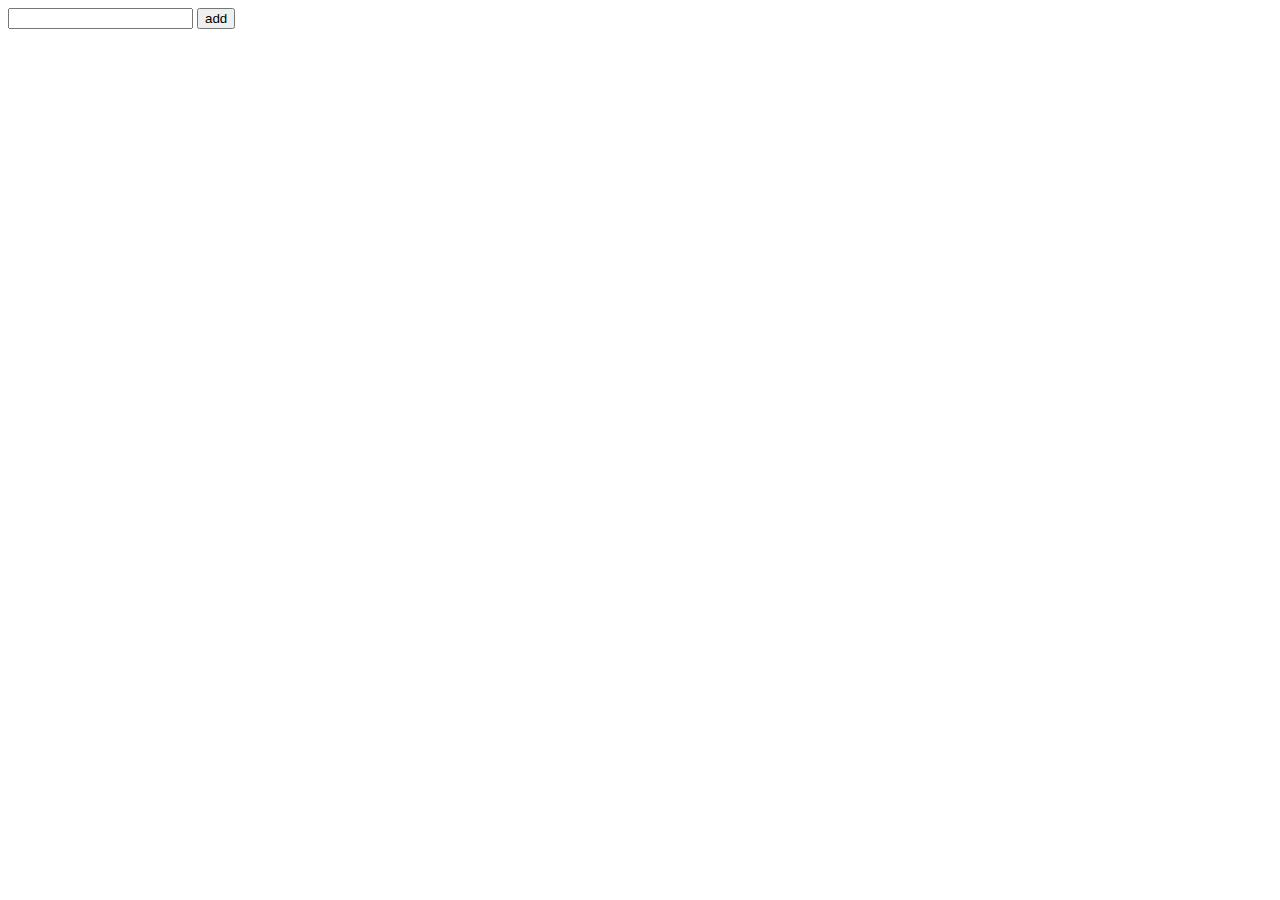
<file: assets/index.html>
<!DOCTYPE html>
<html lang="en">
<head>
    <meta charset="UTF-8">
    <meta http-equiv="X-UA-Compatible" content="IE=edge">
    <meta name="viewport" content="width=device-width, initial-scale=1.0">
    <link rel="stylesheet" href="https://cdnjs.cloudflare.com/ajax/libs/font-awesome/6.3.0/css/all.min.css" integrity="sha512-SzlrxWUlpfuzQ+pcUCosxcglQRNAq/DZjVsC0lE40xsADsfeQoEypE+enwcOiGjk/bSuGGKHEyjSoQ1zVisanQ==" crossorigin="anonymous" referrerpolicy="no-referrer" />
    <link href="https://cdn.jsdelivr.net/npm/bootstrap@5.0.2/dist/css/bootstrap.min.css" rel="stylesheet" integrity="sha384-EVSTQN3/azprG1Anm3QDgpJLIm9Nao0Yz1ztcQTwFspd3yD65VohhpuuCOmLASjC" crossorigin="anonymous">
    <title>Document</title>
</head>
<body>
    <div class="container">
        <div class="row justify-content-center mt-3">
            <div class="col-4">
                <input id="TextInput" value="" type="text" class="form-control">
                <button id="addBtn" class="btn btn-success mt-2">add</button>
            <ul id="itemList" class="list-group mt-3">
                <!-- <li class="list-group-item">An item</li>
                <li class="list-group-item">A second item</li>
                <li class="list-group-item">A third item</li>
                <li class="list-group-item">A fourth item</li>
                <li class="list-group-item">And a fifth one</li> -->
              </ul>
            </div>
        </div>
    </div>
</body>
<script src="./js/script.js"></script>
</html>
</file>
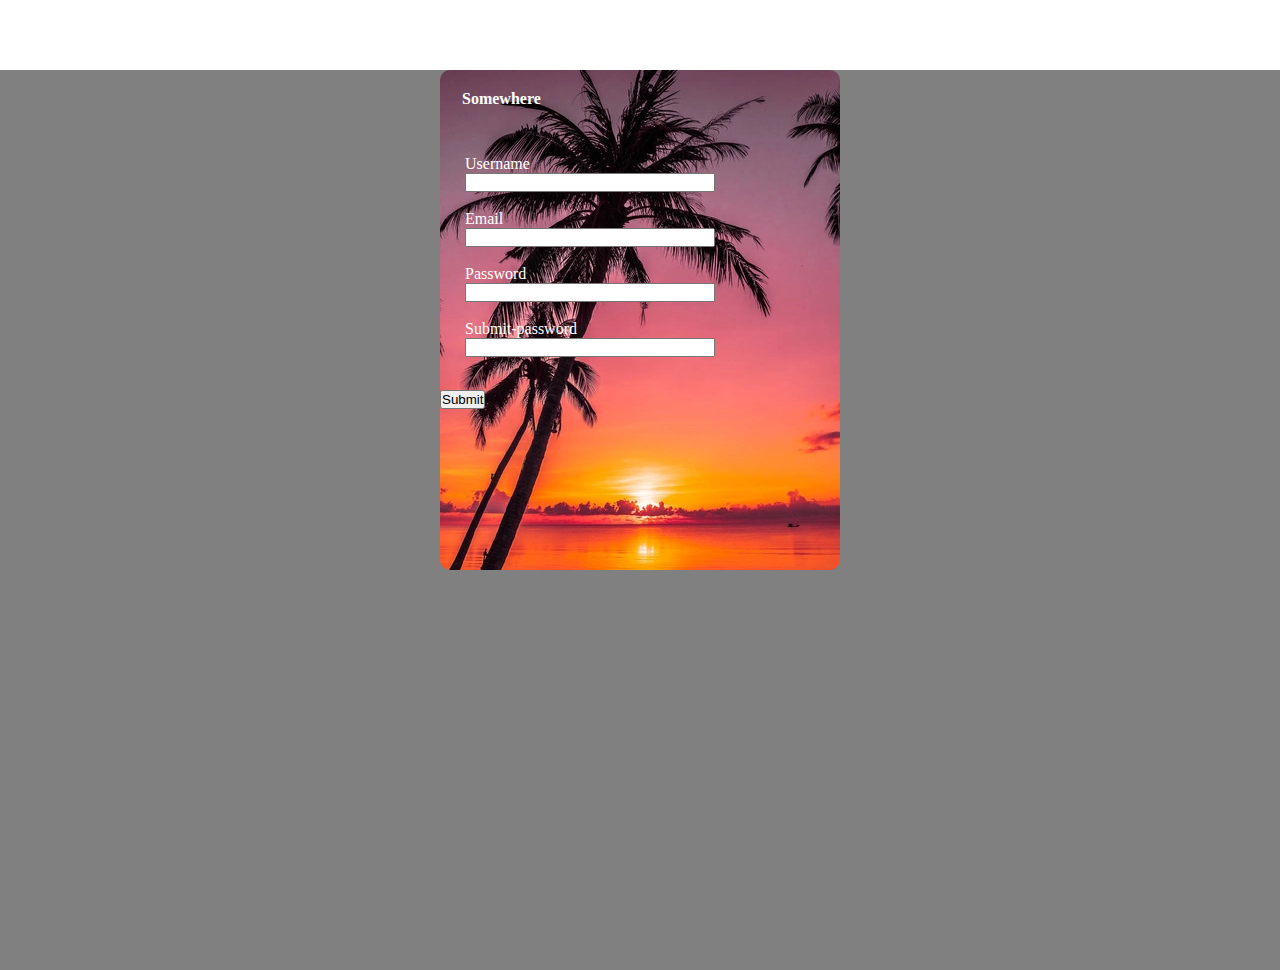
<file: JS-form-events/assets/index.html>
<!DOCTYPE html>
<html lang="en">
<head>
    <meta charset="UTF-8">
    <meta http-equiv="X-UA-Compatible" content="IE=edge">
    <meta name="viewport" content="width=device-width, initial-scale=1.0">
    <link rel="stylesheet" href="https://cdnjs.cloudflare.com/ajax/libs/font-awesome/6.3.0/css/all.min.css" integrity="sha512-SzlrxWUlpfuzQ+pcUCosxcglQRNAq/DZjVsC0lE40xsADsfeQoEypE+enwcOiGjk/bSuGGKHEyjSoQ1zVisanQ==" crossorigin="anonymous" referrerpolicy="no-referrer" />
    <link href="https://cdn.jsdelivr.net/npm/bootstrap@5.0.2/dist/css/bootstrap.min.css" rel="stylesheet" integrity="sha384-EVSTQN3/azprG1Anm3QDgpJLIm9Nao0Yz1ztcQTwFspd3yD65VohhpuuCOmLASjC" crossorigin="anonymous">
    <link rel="stylesheet" href="./css/style.css">
    <title>Document</title>
</head>
<body>
    <div class="container-fluid">
        <div class="row d-flex justify-content-center align-items-center">
            <div class="col-5">
               <div class="row">
                    <div class="col-12 bg-success">
                        <h4>Somewhere</h4>
                    </div>
                </div>
                <div class="row">
                    <div class="col-12-form">
                        <form action="" class="form-control-plaintext p-4">
                            <div class="container-inputs">
                                <label for="username">Username</label><br>
                                <input type="text" name="" id="username">
                                <i id="firstGreen" class="fa-solid fa-circle-check first correctSpan"></i>
                                <i id="firstRed" class="fa-solid fa-circle-exclamation first correctSpan" style="color: red;"></i>
                                <span id="usernameSpan" class="correctSpan">Username cannot be blank</span><br>
                                <label for="email">Email</label><br>
                                <input type="email" name="" id="email">
                                <i id="secondGreen" class="fa-solid fa-circle-check second correctSpan"></i>
                                <i id="secondRed" class="fa-solid fa-circle-exclamation second correctSpan" style="color:red;"></i>
                                <span id="emailSpan" class="correctSpan">Email cannot be blank</span><br>
                                <label for="password">Password</label><br>
                                <input type="password" name="" id="password">
                                <i id="thirdGreen" class="fa-solid fa-circle-check third correctSpan"></i>
                                <i id="thirdRed" class="fa-solid fa-circle-exclamation third correctSpan" style="color: red;"></i>
                                <span id="passSpan" class="correctSpan">Password cannot be blank</span><br>
                                <label for="sumbit-password">Submit-password</label><br>
                                <input type="password" name="" id="submit-password">
                                <i id="fourthGreen" class="fa-solid fa-circle-check fourth correctSpan"></i>
                                <i id="fourthRed" class="fa-solid fa-circle-exclamation fourth correctSpan" style="color: red;"></i>
                                <span id="submitSpan" class="correctSpan">Submit-password cannot be blank</span>
                            </div>
                            <div class="d-grid gap-2">
                                <button id="submit" class="btn btn-success" type="button">Submit</button>
                            </div>
<div></div>
                        </form>
                    </div>
                </div>
            </div>
        </div>
    </div>
</body>
<script src="./js/script.js"></script>
</html>
</file>
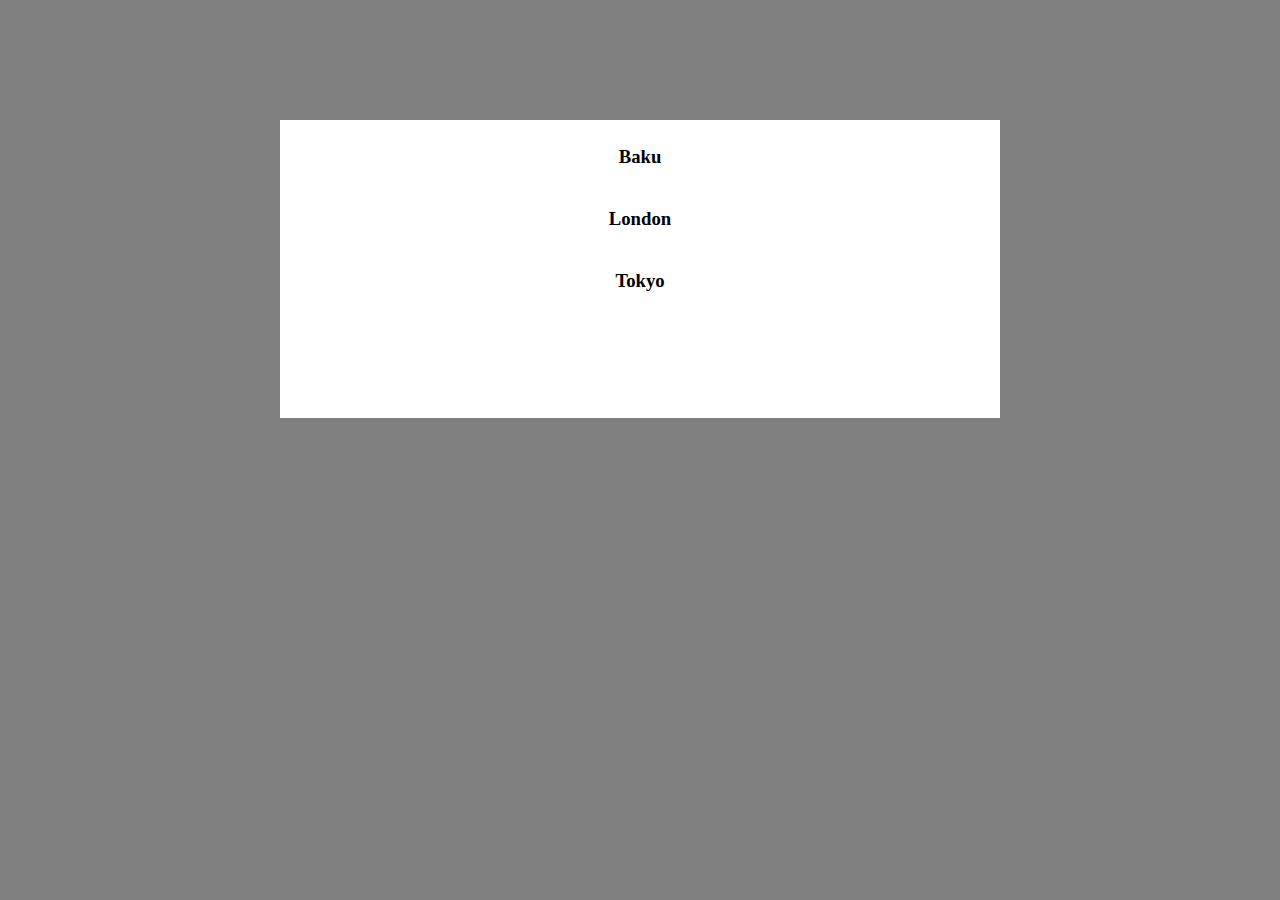
<file: JS-navigation-events/assets/index.html>
<!DOCTYPE html>
<html lang="en">
<head>
    <meta charset="UTF-8">
    <meta http-equiv="X-UA-Compatible" content="IE=edge">
    <link href="https://cdn.jsdelivr.net/npm/bootstrap@5.3.0-alpha1/dist/css/bootstrap.min.css" rel="stylesheet" integrity="sha384-GLhlTQ8iRABdZLl6O3oVMWSktQOp6b7In1Zl3/Jr59b6EGGoI1aFkw7cmDA6j6gD" crossorigin="anonymous">
    <meta name="viewport" content="width=device-width, initial-scale=1.0">
    <link rel="stylesheet" href="./css/style.css">
    <title>Document</title>
</head>
<body>
    <div class="container">
        <div class="tabs d-flex justify-content-between">
            <h3 onclick="showPanel(0)">Baku</h3>
            <h3 onclick="showPanel(1)">London</h3>
            <h3 onclick="showPanel(2)">Tokyo</h3>
        </div>
        <div class="tab-content">
            <div id="baku">
                <h4>Baku</h4>
                <p>Lorem ipsum dolor sit amet consectetur adipisicing elit. Voluptatibus obcaecati minus magni eum quibusdam expedita asperiores debitis architecto, mollitia earum?</p>
            </div>
            <div id="london">
                <h4>London</h4>
                <p>Lorem ipsum dolor sit amet consectetur adipisicing elit. Voluptatibus obcaecati minus magni eum quibusdam expedita asperiores debitis architecto, mollitia earum?</p>
            </div>
            <div id="tokyo">
                <h4>Tokyo</h4>
                <p>Lorem ipsum dolor sit amet consectetur adipisicing elit. Voluptatibus obcaecati minus magni eum quibusdam expedita asperiores debitis architecto, mollitia earum?</p>
            </div>
        </div>
    </div>
    
</body>
<script src="./js/script.js"></script>
</html>
</file>
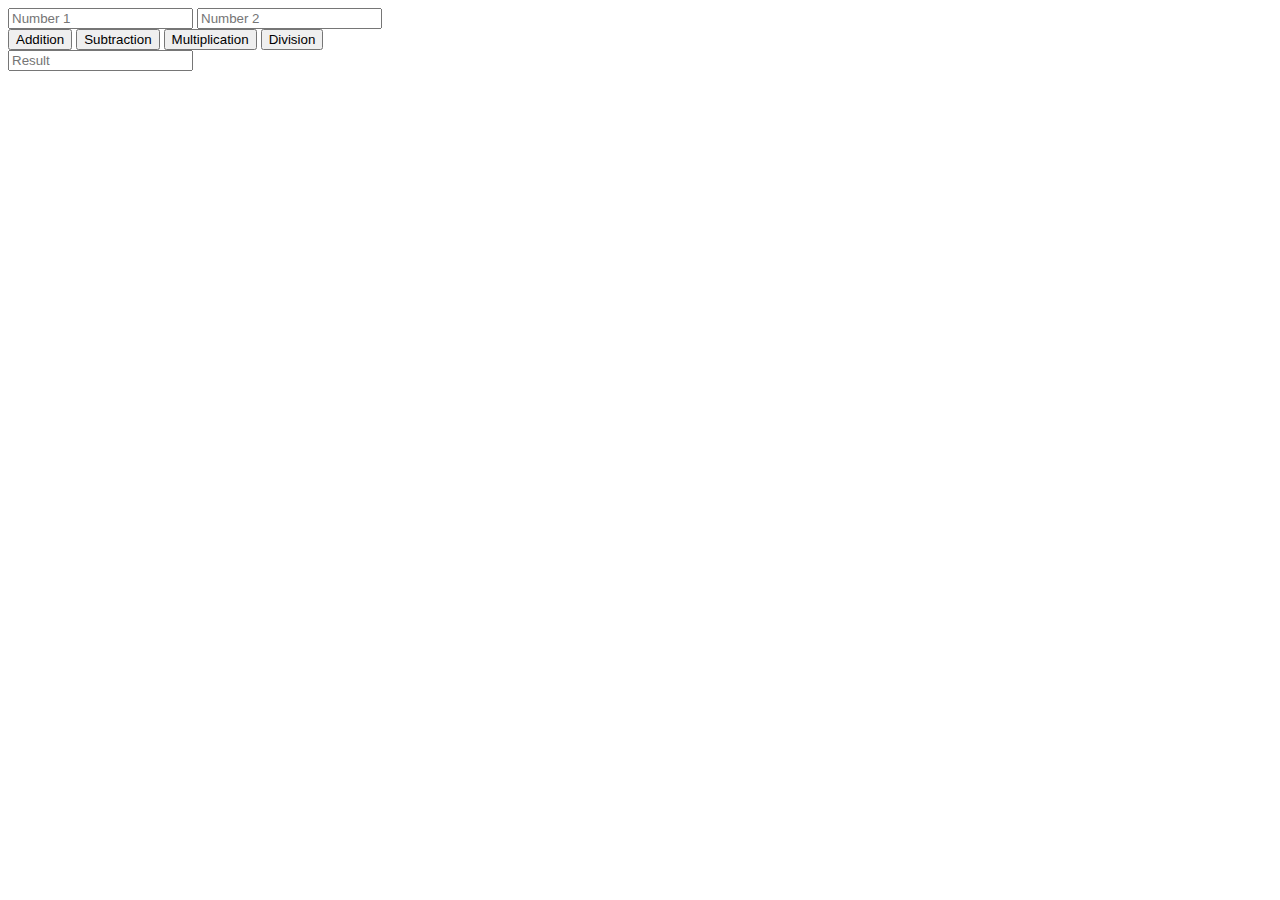
<file: assets/index2.html>
<!DOCTYPE html>
<html lang="en">
<head>
    <meta charset="UTF-8">
    <meta http-equiv="X-UA-Compatible" content="IE=edge">
    
    <meta name="viewport" content="width=device-width, initial-scale=1.0">
    <title>Document</title>
</head>
<body>
    <div class="container d-flex">
        <div class="row justify-content-center">
            <form action="" class="form-control">
                <div class="input-container mt-5 ">
                    <input type="number" id="num1" placeholder="Number 1">
                    <input type="number" name="" id="num2" placeholder="Number 2">
                </div> 
                <div class="btns-container mt-5">
                    <button id="add" class="btn btn-success btn-add">Addition</button>
                    <button id="sub" class="btn btn-danger">Subtraction</button>
                    <button id="multi" class="btn btn-primary">Multiplication</button>
                    <button id="division" class="btn btn-secondary">Division</button>
                </div>
                <div class="result-container mt-5">
                    <input type="text" name="" id="result" placeholder="Result" value="">
                    <!-- <ul id="itemList" class="list-group"></ul> -->
                </div>

            </form>
        </div>
    </div>
</body>
<script src="./js/script2.js"></script>
</html>
</file>
<file: JS-form-events/assets/css/style.css>
* {
  margin: 0;
  padding: 0;
  box-sizing: border-box;
}

.container-fluid {
  background-color: gray;
  height: 100vh;
}

.col-5 {
  background-color: white;
  width: 400px;
  height: 500px;
  margin: 70px auto;
  border-radius: 10px;
  text-align: justify;
  background-image: url(../image/stock-photo-beautiful-tropical-beach-sea-ocean.webp);
}

.col-12 {
  height: 70px;
  border-top-left-radius: 10px;
  border-top-right-radius: 10px;
}
.col-12 h4 {
  color: white;
  padding: 20px 22px;
}

.container-inputs {
  padding: 15px 25px;
  position: relative;
}
.container-inputs .first {
  position: absolute;
  right: 60px;
  top: 45px;
  color: green;
}
.container-inputs .second {
  position: absolute;
  right: 60px;
  top: 121px;
  color: green;
}
.container-inputs .third {
  position: absolute;
  right: 60px;
  top: 197px;
  color: green;
}
.container-inputs .fourth {
  position: absolute;
  right: 60px;
  top: 273px;
  color: green;
}

label {
  color: white;
}

input {
  width: 250px;
}

span {
  color: red;
  font-size: 14px;
}

.correctSpan {
  opacity: 0;
}

.errorSpan {
  opacity: 1 !important;
}/*# sourceMappingURL=style.css.map */
</file>
<file: JS-navigation-events/assets/css/style.css>
* {
  margin: 0;
  padding: 0;
  box-sizing: border-box;
}

body {
  background-color: gray;
}

.container {
  width: 80vmin;
  border: 1px solid white;
  position: absolute;
  transform: translateX(-50%);
  left: 50%;
  top: 120px;
  background-color: #ffffff;
}

h3 {
  background-color: white;
  text-align: center;
  padding: 15px 0;
  cursor: pointer;
  font-weight: 600;
  margin: 10px 10px;
}

.tab-content {
  background-color: #ffffff;
  padding: 50px 40px;
}
.tab-content h4 {
  font-size: 28px;
  margin-bottom: 20px;
  color: #000224;
  font-weight: 600;
}
.tab-content p {
  text-align: justify;
  line-height: 1.9;
  letter-spacing: 0.4px;
  color: #202238;
}
.tab-content div {
  display: none;
}/*# sourceMappingURL=style.css.map */
</file>
